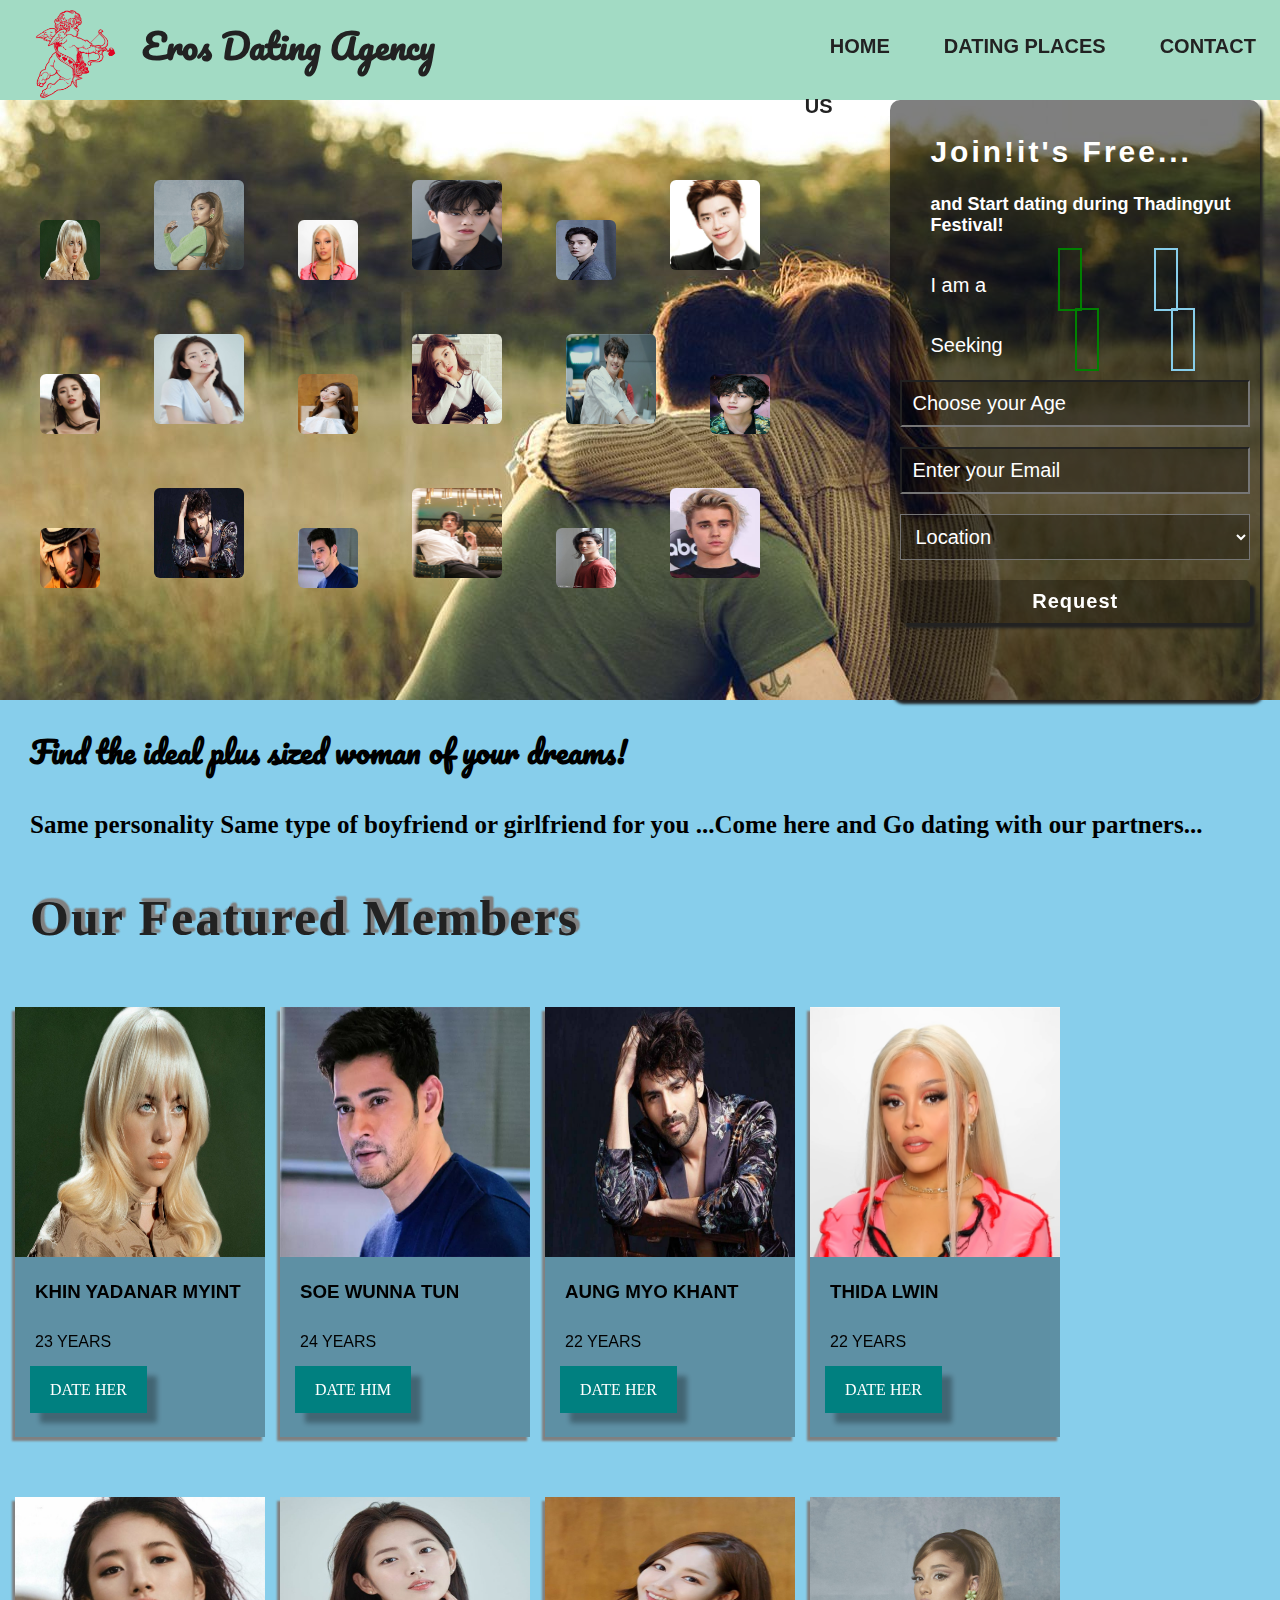
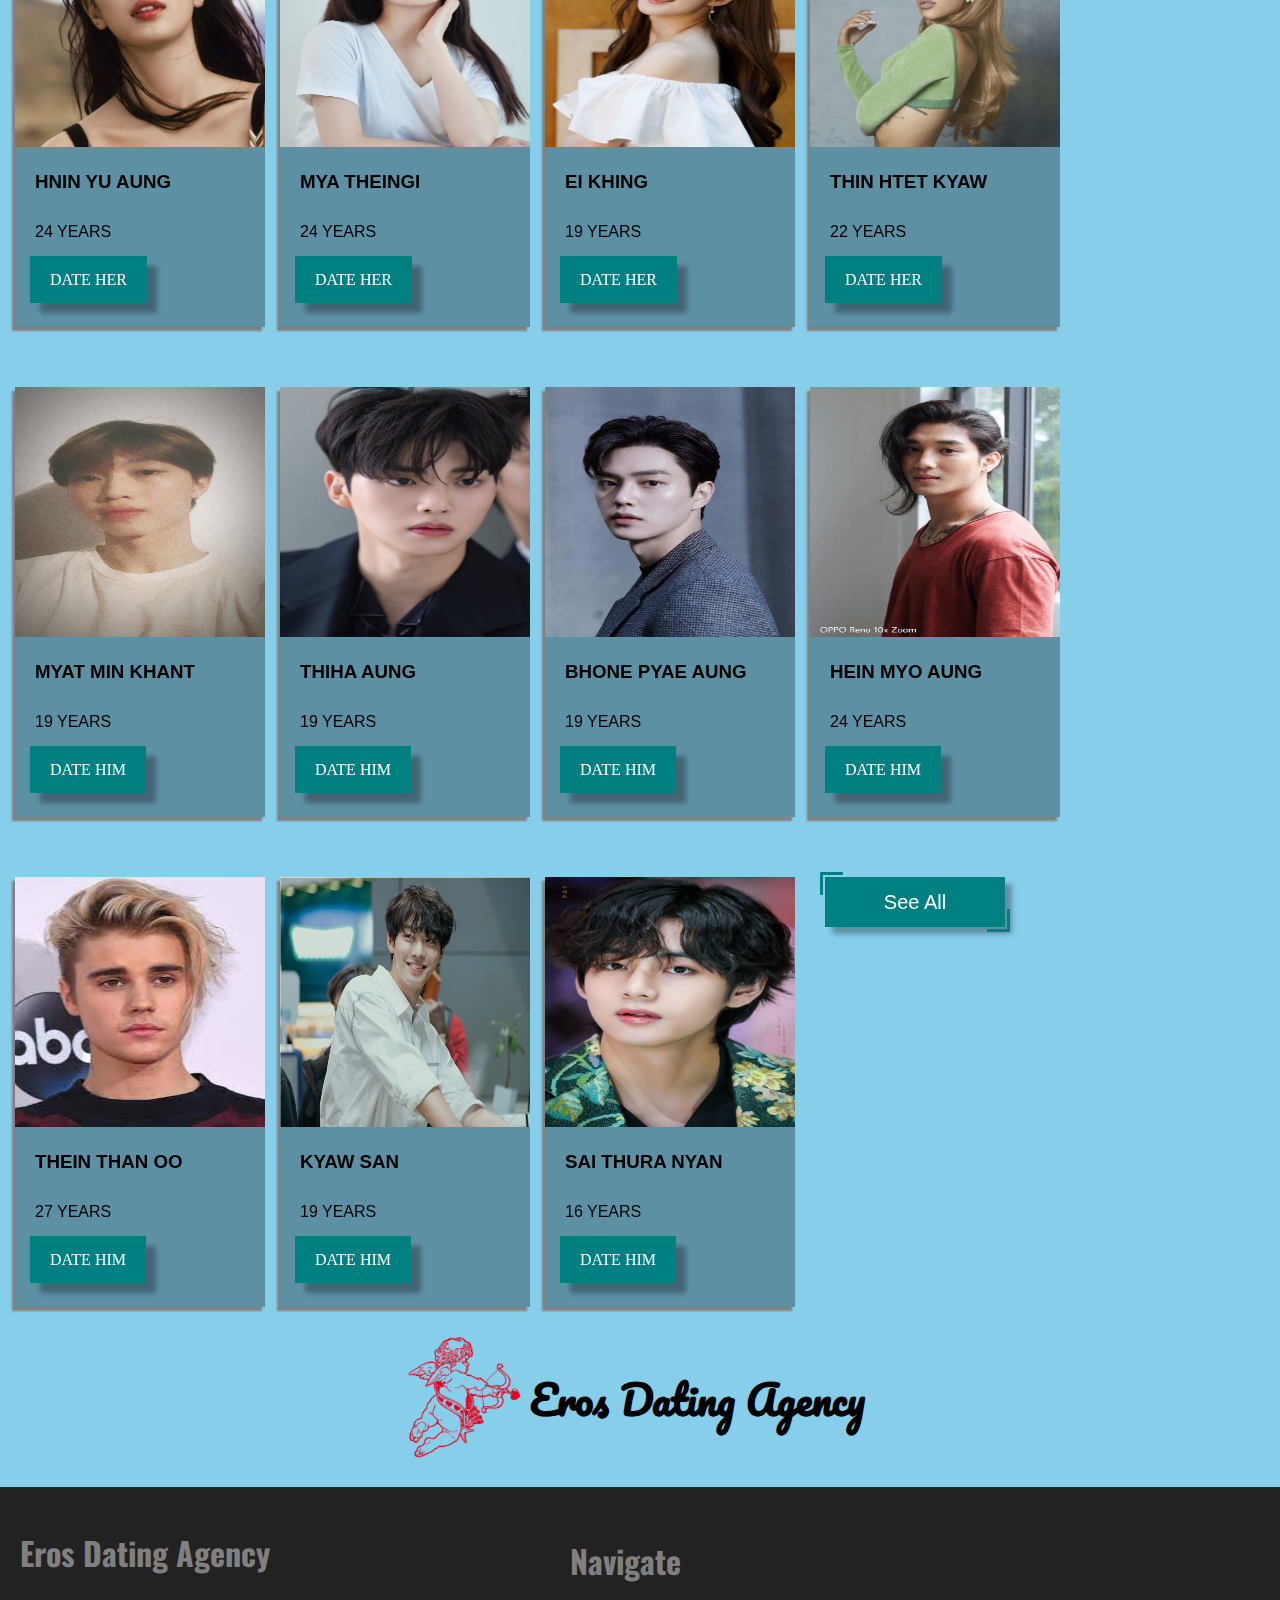
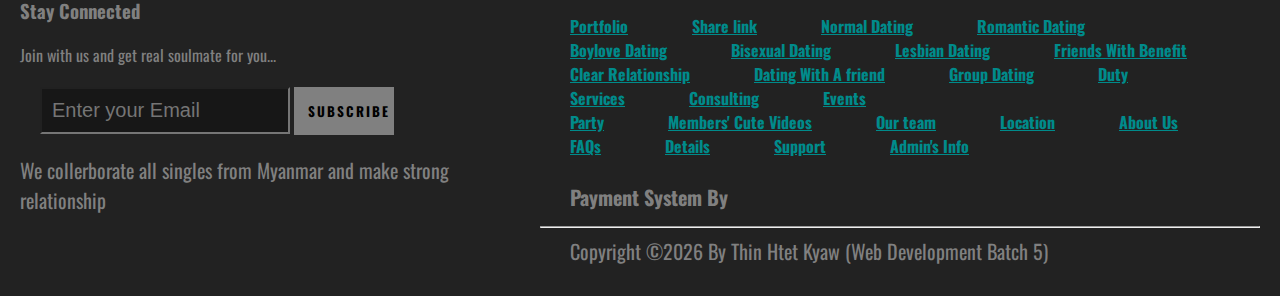
<file: index.html>
<!DOCTYPE html>
<html>
	<head>
		<title>Dating Agency</title>
		<link href="index.css" rel="stylesheet" type="text/css" />

		<link rel="preconnect" href="https://fonts.googleapis.com">
		<link rel="preconnect" href="https://fonts.gstatic.com" crossorigin>
		<link href="https://fonts.googleapis.com/css2?family=Pacifico&display=swap" rel="stylesheet">

		<link rel="preconnect" href="https://fonts.googleapis.com">
		<link rel="preconnect" href="https://fonts.gstatic.com" crossorigin>
		<link href="https://fonts.googleapis.com/css2?family=Oswald:wght@300&display=swap" rel="stylesheet">

		<link rel="stylesheet" href="https://cdnjs.cloudflare.com/ajax/libs/font-awesome/6.0.0-beta2/css/all.min.css" integrity="sha512-YWzhKL2whUzgiheMoBFwW8CKV4qpHQAEuvilg9FAn5VJUDwKZZxkJNuGM4XkWuk94WCrrwslk8yWNGmY1EduTA==" crossorigin="anonymous" referrerpolicy="no-referrer" />

	</head>

	<body>
		<nav>
			<img src="eros.png" width="95px" height="95px" alt="logo" style="margin:10px 15px 10px 30px;" />
			<h1 style="font-family: 'Pacifico', cursive;">Eros dating agency</h1>
			<ul>
				<li><a href="index.html"><span></span>Home</a></li>
				<li><a href="date.html"><span></span>Dating Places</a></li>
				<li><a href="contact.html"><span></span>Contact Us</a></li>
			</ul>
		</nav>
		

		<div class="container">
		<div class="photo">
			<img src="be.jpeg" width="100px" height="100px" style="border-radius:10px" />
			<img src="ag.jpeg" width="150px" height="150px" style="border-radius:10px"/>
			<img src="doja.jpeg" width="100px" height="100px" style="border-radius:10px"/>
			<img src="korean1.jpeg" width="150px" height="150px" style="border-radius:10px"/>
			<img src="korean2.jpeg" width="100px" height="100px" style="border-radius:10px"/>
			<img src="korean3.jpeg" width="150px" height="150px" style="border-radius:10px"/>
			<img src="korean4.jpeg" width="100px" height="100px" style="border-radius:10px"/>
			<img src="korean5.jpeg" width="150px" height="150px" style="border-radius:10px"/>
			<img src="korean6.jpeg" width="100px" height="100px" style="border-radius:10px"/>
			<img src="korean7.jpeg" width="150px" height="150px" style="border-radius:10px"/>
			<img src="korean8.jpeg" width="150px" height="150px" style="border-radius:10px"/>
			<img src="korean9.jpeg" width="100px" height="100px" style="border-radius:10px"/>
			<!-- <img src="mmk.webp" width="150px" height="180px" style="border-radius:10px"/> -->
			<img src="korean10.jpeg" width="100px" height="100px" style="border-radius:10px"/>
			<img src="korean11.jpeg" width="150px" height="150px" style="border-radius:10px"/>
			<img src="korean12.jpeg" width="100px" height="100px" style="border-radius:10px"/>
			<img src="paingtakon.jpeg" width="150px" height="150px" style="border-radius:10px"/>
			<img src="p.jpeg" width="100px" height="100px" style="border-radius:10px"/>
			<img src="jb.jpeg" width="150px" height="150px" style="border-radius:10px"/>
		</div>
		<div class="login">
			<h2>Join!it's Free...</h2>
			<h4>and Start dating during Thadingyut Festival!</h4>


			<form action="" method="" enctype="multipart/form-data" class="form">


			<div class="form-group">
			<label for="gender">I am a</label>
			<input type="radio" name="gender" id="female" value="1" /><label><i class="fas fa-female" style="font-size:35px;border:2px solid green;padding: 10px;"></i></label>
			<input type="radio" name="gender" id="male" value="2" checked /><label><i class="fas fa-male" style="font-size:35px;border:2px solid skyblue;padding: 10px;"></i></label>

			</div>


			<div class="form-group">
			<label>Seeking</label>
			<input type="radio" name="gender" id="female"value="1" checked /><label><i class="fas fa-female" style="font-size:35px;border:2px solid green;padding: 10px;"></i></label>
			<input type="radio" name="gender" id="male" value="2" /><label><i class="fas fa-male" style="font-size:35px;border:2px solid skyblue;padding: 10px;"></i></label>
			</div>

			<div class="form-group">
			<input type="number" name="age" class="form-control" id="age" placeholder="Choose your Age">
			</div>

			<div class="form-group">
				<input type="email" name="email" id="email" class="form-control" placeholder="Enter your Email" />
			</div>

			<div class="form-group">
			<select id="gender" class="form-control">
				<option value="0" selected disabled>Location</option>
				<option value="1">Kachin</option>
				<option value="2">Kayah</option>
				<option value="3">Kayin</option>
				<option value="4">Chin</option>
				<option value="5">Mon</option>
				<option value="6">Rakhine</option>
				<option value="7">Shan</option>
				<option value="8">Yangon</option>
				<option value="9">Mandalay</option>
				<option value="10">Bago</option>
				<option value="11">Tanintharyi</option>
				<option value="12">Magway</option>
				<option value="13">Sagaing</option>
				<option value="14">Ayeyarwaddy</option>
			</select>
			</div>


			<button type="submit" name="submit" id="submit" class="btn" onclick="getElementById()">Request</button>
		</form>

		</div>

	</div>

	<div class="text">
	<h2>Find the ideal plus sized woman of your dreams!</h2>
	<h4>Same personality Same type of boyfriend or girlfriend for you ...Come here and Go dating with our partners...</h4>
	</div>

	<h2 style="margin: 20px 0 30px 30px;color: #222;font-size: 50px;letter-spacing: 2px;font-weight: bold;text-shadow: 3px -3px 2px gray, 3px -3px 2px gray, 3px -3px 2px gray, 3px -3px 2px gray;">Our Featured Members</h2>


		<div class="mem"><img src="be.jpeg" width="250px" height="250px">
						<h3>Khin Yadanar Myint</h3>
						 <p>23 years</p>

						 <a href="date.html">Date Her</a>
		<div class="caption"><p>Type:Extrovert</p>
							 <p>Height:5'</p>
							 <p>Favourite Singer:Kpop</p>
							 <p>hobbies:Reading,listening Music,Watching cinema</p>
							 <p>Location:Yangon</p>
		</div>
		</div>

		<div class="mem"><img src="korean12.jpeg" width="250px" height="250px">
							<h3>Soe Wunna Tun</h3>
						 <p>24 years</p>

						  <a href="date.html">Date Him</a>

		<div class="caption"><p>Type:Extrovert</p>
							 <p>Height:6'</p>
							 <p>Favourite Singer:English</p>
							 <p>hobbies:Reading,listening Music,Watching cinema</p>
							 <p>Location:Yangon</p>
		</div>
		</div>

		<div class="mem"><img src="korean11.jpeg" width="250px" height="250px">
						<h3>Aung Myo Khant</h3>
						 <p>22 years</p>

						  <a href="date.html">Date her</a>
		<div class="caption"><p>Type:Extrovert</p>
							 <p>hobbies:Reading,listening Music,Watching cinema</p>
							 <p>Location:Yangon</p>
		</div>
			
		</div>

		<div class="mem"><img src="doja.jpeg" width="250px" height="250px">
						<h3>Thida Lwin</h3>
						 <p>22 years</p>

						  <a href="date.html">Date Her</a>
		<div class="caption"><p>Type:Extrovert</p>
							 <p>Height:5' 2"</p>
							 <p>Favourite Singer:International</p>
							 <p>hobbies:Reading,listening Music,Watching cinema</p>
							 <p>Location:Yangon</p>
		</div>
		</div>

		<div class="mem"><img src="korean4.jpeg" width="250px" height="250px">
						<h3>Hnin Yu Aung</h3>
						 <p>24 years</p>

						  <a href="date.html">Date Her</a>
		<div class="caption"><p>Type:Extrovert</p>
							 <p>Height:5' 3"</p>
							 <p>Favourite Singer:English</p>
							 <p>hobbies:Reading,listening Music,Watching cinema</p>
							 <p>Location:Mandalay</p>
		</div>
		</div>

		<div class="mem"><img src="korean5.jpeg" width="250px" height="250px">
						<h3>Mya Theingi</h3>
						 <p>24 years</p>

						  <a href="date.html">Date Her</a>
		<div class="caption"><p>Type:Introvert</p>
							 <p>Height:5' 5"</p>
							 <p>Favourite Singer:Kpop</p>
							 <p>hobbies:Reading,listening Music,Watching cinema</p>
							 <p>Location:Yangon</p>
		</div>
		</div>


		<div class="mem"><img src="korean6.jpeg" width="250px" height="250px">
						<h3>Ei Khing</h3>
						 <p>19 years</p>

						  <a href="date.html">Date Her</a>
		<div class="caption"><p>Type:Extrovert</p>
							 <p>Height:5'</p>
							 <p>Favourite Singer:Kpop</p>
							 <p>hobbies:Reading,listening Music,Watching cinema</p>
							 <p>Location:Mandalay</p>
		</div>
			
		</div>

		<div class="mem"><img src="ag.jpeg" width="250px" height="250px">
						<h3>Thin Htet Kyaw</h3>
						 <p>22 years</p>

						  <a href="date.html">Date Her</a>
		<div class="caption"><p>Type:Extrovert</p>
							 <p>Height:5'</p>
							 <p>Favourite Singer:English</p>
							 <p>hobbies:Reading,listening Music,Watching cinema</p>
							 <p>Location:Mandalay</p>
		</div>
		</div>

		<div class="mem"><img src="mmk.webp" width="250px" height="250px">
						<h3>Myat Min Khant</h3>
						 <p>19 years</p>

						  <a href="date.html">Date Him</a>
		<div class="caption"><p>Type:Extrovert</p>
							 <p>Height:5' 11"</p>
							 <p>Favourite Singer:Kpop</p>
							 <p>hobbies:Reading,listening Music,Watching cinema</p>
							 <p>Location:Yangon</p>
		</div>
		</div>

		<div class="mem"><img src="korean1.jpeg" width="250px" height="250px">
						<h3>Thiha Aung</h3>
						 <p>19 years</p>
						  <a href="date.html">Date Him</a>
		<div class="caption"><p>Type:Extrovert</p>
							 <p>Height:5' 6"</p>
							 <p>Favourite Singer:English</p>
							 <p>hobbies:Reading,listening Music,Watching cinema</p>
							 <p>Location:Mandalay</p>
		</div>
		</div>

		<div class="mem"><img src="korean2.jpeg" width="250px" height="250px">
						<h3>Bhone Pyae Aung</h3>
						 <p>19 years</p>

						  <a href="date.html">Date Him</a>
		<div class="caption"><p>Type:Extrovert</p>
							 <p>Height:5' 8"</p>
							 <p>Favourite Singer:English</p>
							 <p>hobbies:Reading,listening Music,Watching cinema</p>
							 <p>Location:Yangon</p>
		</div>
		</div>

		<div class="mem"><img src="p.jpeg" width="250px" height="250px">
						<h3>Hein Myo Aung</h3>
						 <p>24 years</p>

						  <a href="date.html">Date Him</a>
		<div class="caption"><p>Type:Extrovert</p>
							 <p>Height:5' 8"</p>
							 <p>Favourite Singer:Kpop</p>
							 <p>hobbies:Reading,listening Music,Watching cinema</p>
							 <p>Location:Mandalay</p>
		</div>
		</div>

		<div class="mem"><img src="jb.jpeg" width="250px" height="250px">
						<h3>Thein Than Oo</h3>
						 <p>27 years</p>

						  <a href="date.html">Date Him</a>
		<div class="caption"><p>Type:Extrovert</p>
							 <p>Height:5' 5"</p>
							 <p>Favourite Singer:English</p>	
							 <p>hobbies:Reading,listening Music,Watching cinema</p>
							 <p>Location:Mandalay</p>
		</div>
		</div>

		<div class="mem"><img src="korean8.jpeg" width="250px" height="250px">
						<h3>Kyaw San</h3>
						 <p>19 years</p>

						  <a href="date.html">Date Him</a>
		<div class="caption"><p>Type:Extrovert</p>
							 <p>Height:5' 8"</p>
							 <p>Favourite Singer:English</p>
							 <p>hobbies:Reading,listening Music,Watching cinema</p>
							 <p>Location:Yangon</p>
		</div>
		</div>

		<div class="mem"><img src="korean9.jpeg" width="250px" height="250px">
						<h3>Sai Thura Nyan</h3>
						 <p>16 years</p>

						  <a href="date.html">Date Him</a>
		<div class="caption"><p>Type:Extrovert</p>
							 <p>Height:5' 8"</p>
							 <p>Favourite Singer:English</p>
							 <p>hobbies:Reading,listening Music,Watching cinema</p>
							 <p>Location:Mandalay</p>
		</div>
		</div>

		<button class="seeallbtn">See All</button>


		<div style="margin:0 400px 50px 400px;display: flex;width: 500px;height: 100px;">
		<img src="eros.png" width="130px" height="130px" alt="logo" />
			<h1 style="font-family: 'Pacifico', cursive;font-size: 40px;">Eros Dating Agency</h1>
		</div>



	<div class="footer">
		<div class="contact">
			<h1>Eros Dating Agency</h1>
			<h3>Stay Connected</h3>
			<p>Join with us and get real soulmate for you...</p>

			<div class="form-group">
				<input type="email" name="email" id="email" class="subscribe" placeholder="Enter your Email" autocomplete="off" style="width:250px" />
				<button style="width:100px;padding:14px;background-color: gray;border:none;font-family: 'Oswald', sans-serif;letter-spacing: 2px;font-weight: bold;">SUBSCRIBE</button>

			</div>

			<span style="font-size: 20px;">We collerborate all singles from Myanmar and make strong relationship </span><br/><br/>

			

			<i class="fab fa-facebook-f" style="font-size: 25px;padding: 10px;"></i>
			<i class="fab fa-twitter"  style="font-size: 25px;padding: 10px;"></i>
			<i class="fab fa-youtube"  style="font-size: 25px;padding: 10px;"></i>
			<i class="fab fa-instagram" style="font-size: 25px;padding: 10px;"></i>


			
		</div>
		<div class="pay">
			<h1 style="margin: 30px;">Navigate</h1>
			<a href="#">Portfolio</a>
			<a href="#">Share link</a>
			<a href="#">Normal Dating</a>
			<a href="#">Romantic Dating</a><br/>
			<a href="#">Boylove Dating</a>
			<a href="#">Bisexual Dating</a>
			<a href="#">Lesbian Dating</a>
			<a href="#">Friends With Benefit</a><br/>
			<a href="#">Clear Relationship</a>
			<a href="#">Dating With A friend</a>
			<a href="#">Group Dating</a>
			<a href="#">Duty</a>
			<a href="#">Services</a>
			<a href="#">Consulting</a>
			<a href="#">Events</a><br/>
			<a href="#">Party</a>
			<a href="#">Members' Cute Videos</a>
			<a href="#">Our team</a>
			<a href="#">Location</a>
			<a href="#">About Us</a><br/>
			<a href="#">FAQs</a>
			<a href="#">Details</a>
			<a href="#">Support</a>
			<a href="#">Admin's Info</a><br/>

			<b style="font-size: 20px;margin-left: 30px;">Payment System By</b>

			<i class="fab fa-cc-paypal" style="font-size: 40px;padding: 10px;"></i>
			<i class="fab fa-cc-visa" style="font-size: 40px;padding: 10px;"></i>
			<i class="fab fa-google-wallet" style="font-size: 40px;padding: 10px;"></i>

			
			<hr/>

			<small style="font-size: 20px;margin:30px">Copyright &#x000A9;<span id = "span"></span> By Thin Htet Kyaw (Web Development Batch 5)</small>

		</div>
	</div>


	<script type="text/javascript">
		let date = new Date();

		document.getElementById('span').textContent = date.getFullYear();
	</script>

	</body>
</html>
</file>
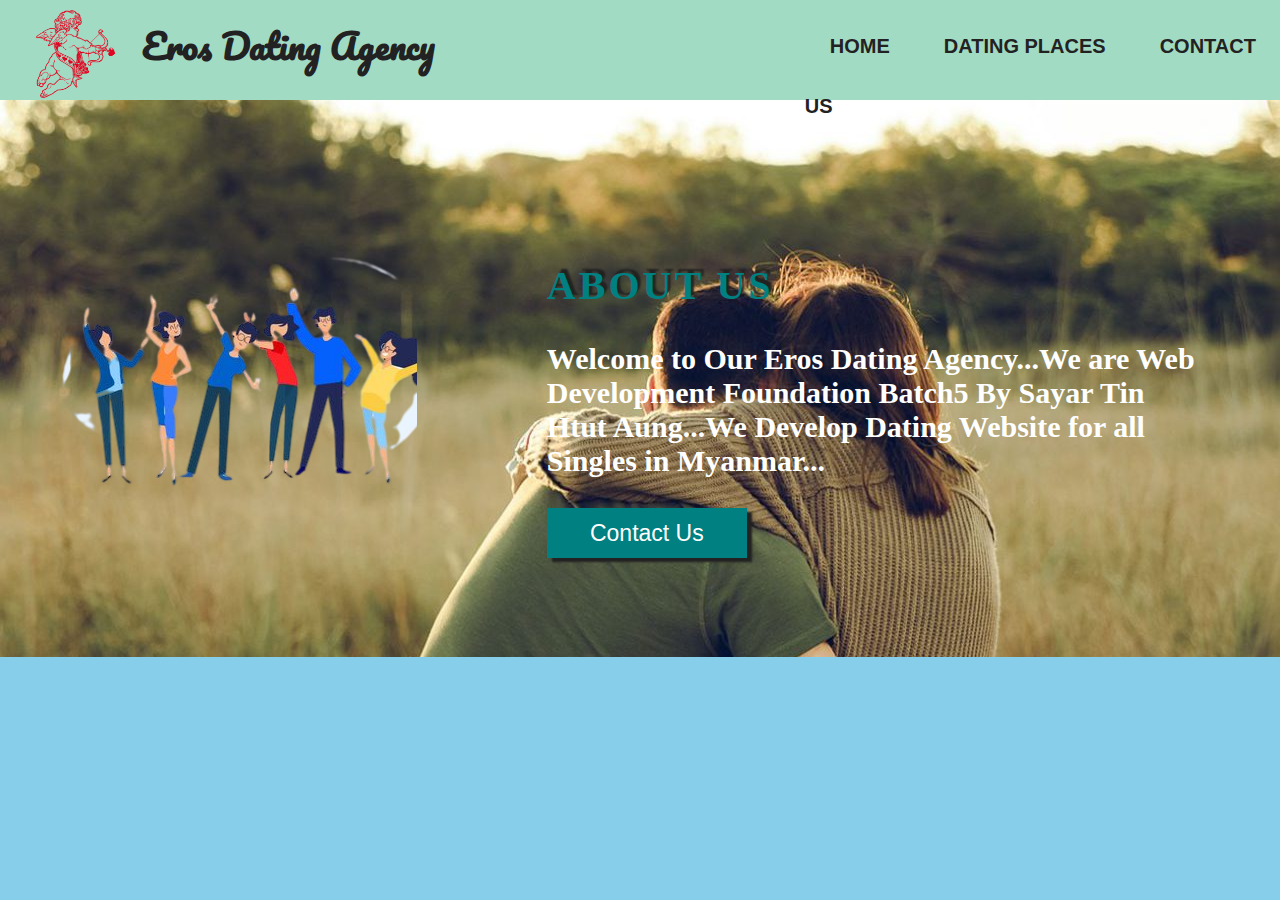
<file: contact.html>
<!DOCTYPE html>
<html>
	<head>
		<title>Contact Us</title>
		<link href="index.css" rel="stylesheet" type="text/css" />

		<link rel="preconnect" href="https://fonts.googleapis.com">
		<link rel="preconnect" href="https://fonts.gstatic.com" crossorigin>
		<link href="https://fonts.googleapis.com/css2?family=Pacifico&display=swap" rel="stylesheet">

		<link rel="preconnect" href="https://fonts.googleapis.com">
		<link rel="preconnect" href="https://fonts.gstatic.com" crossorigin>
		<link href="https://fonts.googleapis.com/css2?family=Oswald:wght@300&display=swap" rel="stylesheet">

		<link rel="stylesheet" href="https://cdnjs.cloudflare.com/ajax/libs/font-awesome/6.0.0-beta2/css/all.min.css" integrity="sha512-YWzhKL2whUzgiheMoBFwW8CKV4qpHQAEuvilg9FAn5VJUDwKZZxkJNuGM4XkWuk94WCrrwslk8yWNGmY1EduTA==" crossorigin="anonymous" referrerpolicy="no-referrer" />


		

	</head>
		<style type="text/css">
			body{
	margin: 0;
	padding: 0;
	background: skyblue;

}
nav{
	width: 100%;
	height: 100px;
	display: flex;
	background:#a2dbc4;
	position: sticky;
	color: #222;
	top: 0;
}
nav h1{
	font-family: 'Pacifico', cursive;
	font-size: 35px;
	width: 400px;
	line-height: 50px;
	margin: 20px 250px 0 5px;
	text-transform: capitalize;
	/*text-transform: uppercase;*/
}
nav ul li{
	display: inline;
	/*margin: 40px 40px 40px 0;*/
	line-height:3;
	font-size: 20px;

}
nav ul li a{
	font-weight: bold;
	color: #222;
	padding: 20px 25px;
	font-family: 'Rajdhani', sans-serif;
	text-transform: uppercase;
	text-decoration: none;


	position: relative;
	margin: 0;
	overflow: hidden;
	}
	nav ul li a::before{
		content: '';
		width: 100%;
		height: 100%;

		position: absolute;
		top: 0;
		left: 0;

		z-index: -1;
		background-color: transparent;
		transform: translateY(100%);

		transition: all 0.5s;
	}

	nav ul li a:hover::before{
		background-color: teal;
		transform: translateY(0);
		
	}
	nav ul li a:hover{
		color: #fff;
	}
	.about{
		width: 100%;
		height: 557px;
		background: url('bg1.jpeg');

		display: flex;
		align-items: center;
		justify-content: center;
		
	}
	.about .img{
		width: 35%;
		height: 300px;
		background: url(about.png);

		margin: 30px;
	}
	.about .page{
		width: 60%;
		margin: 30px 70px 0 100px;
	}
	</style>
	<body>
		<nav>
			<img src="eros.png" width="95px" height="95px" alt="logo" style="margin:10px 15px 10px 30px;" />
			<h1 style="font-family: 'Pacifico', cursive;">Eros dating agency</h1>
			<ul>
				<li><a href="index.html"><span></span>Home</a></li>
				<li><a href="#"><span></span>Dating Places</a></li>
				<li><a href="contact.html"><span></span>Contact Us</a></li>
			</ul>
		</nav>

		<div class="about">
			<div class="img"></div>
			<div class="page">
				<h2 style="font-size: 40px;text-transform: uppercase;letter-spacing: 3px;color:teal;text-shadow: 3px -4px 2px #222;">About us</h2>
				<p style="font-size:30px;font-weight: bold;color: #fff;">Welcome to Our Eros Dating Agency...We are Web Development Foundation Batch5 By Sayar Tin Htut Aung...We Develop Dating Website for all Singles in Myanmar...</p>
				<button style="width:200px;height: 50px;background-color: teal;border:none;font-size: 23px;color: #fff;box-shadow: 5px 4px 2px #222;">Contact Us</button>
			</div>


		</div>
		
	</body>
</html>
</file>
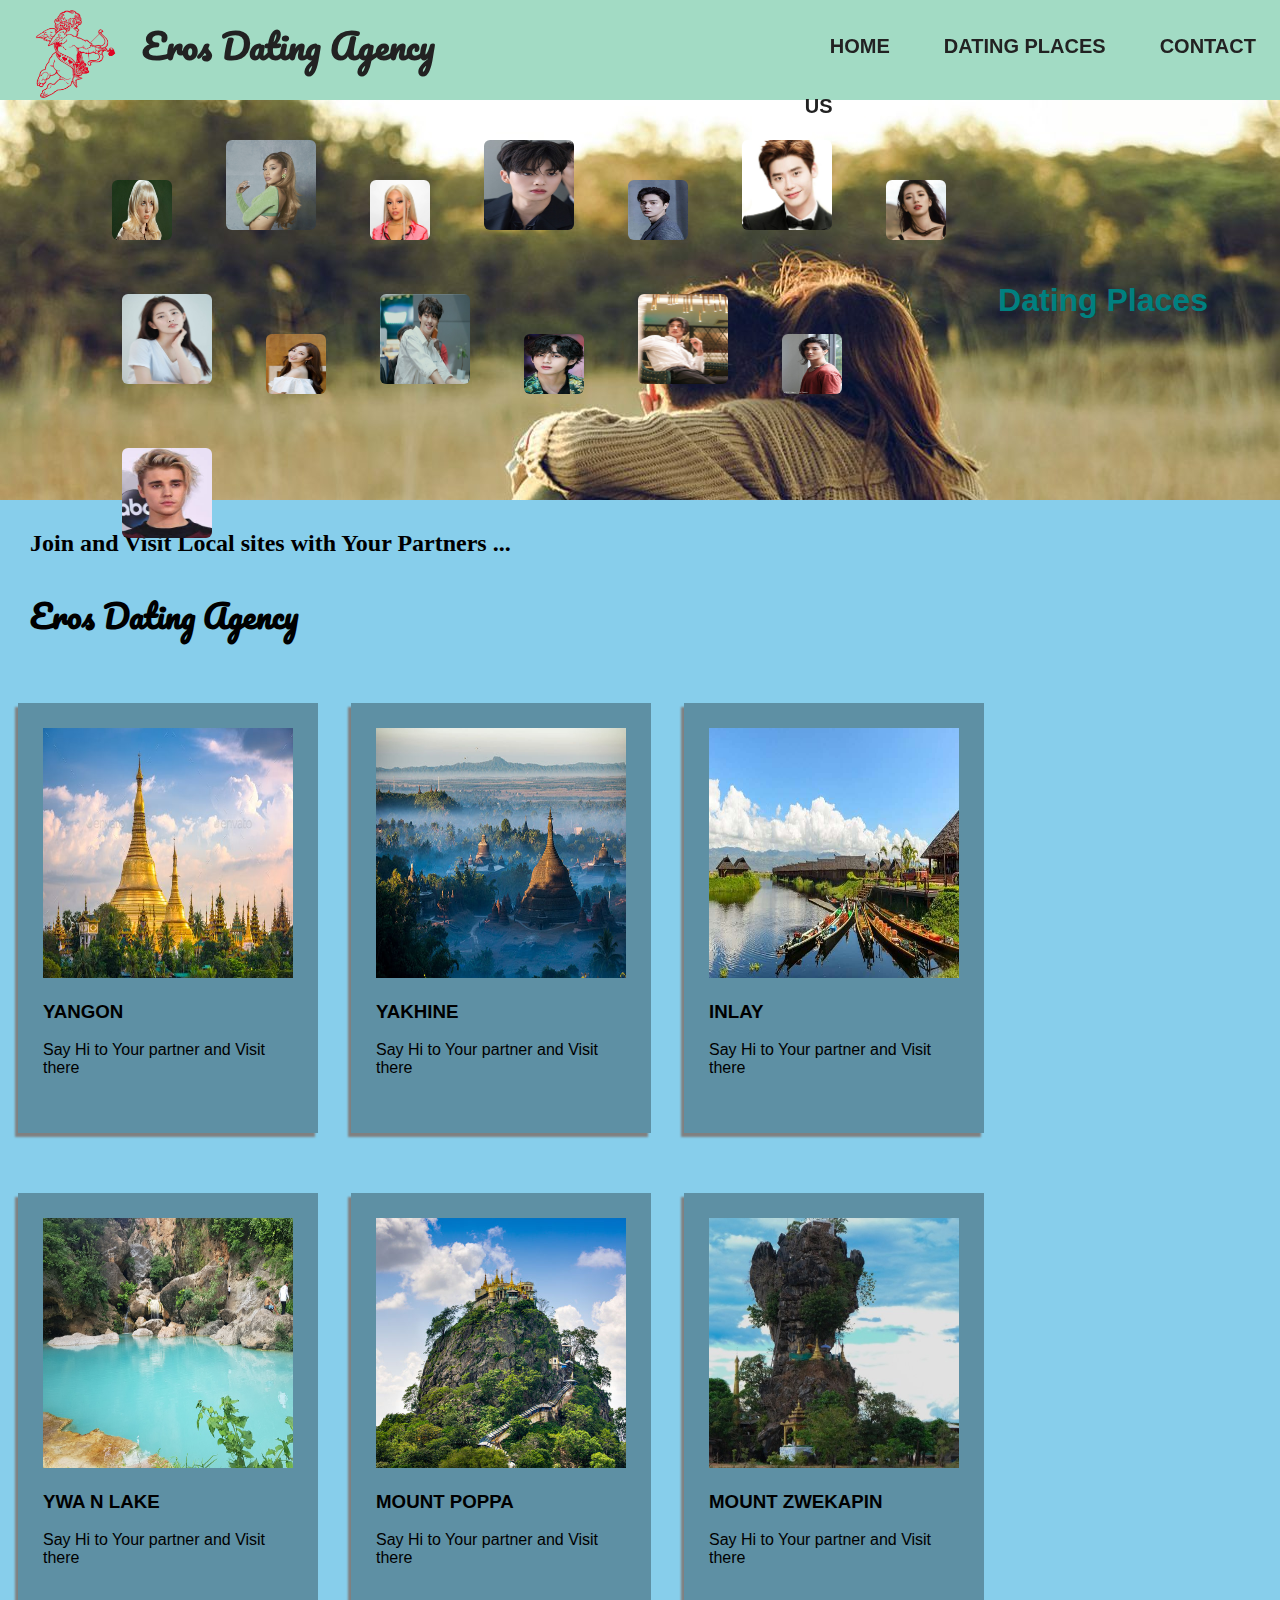
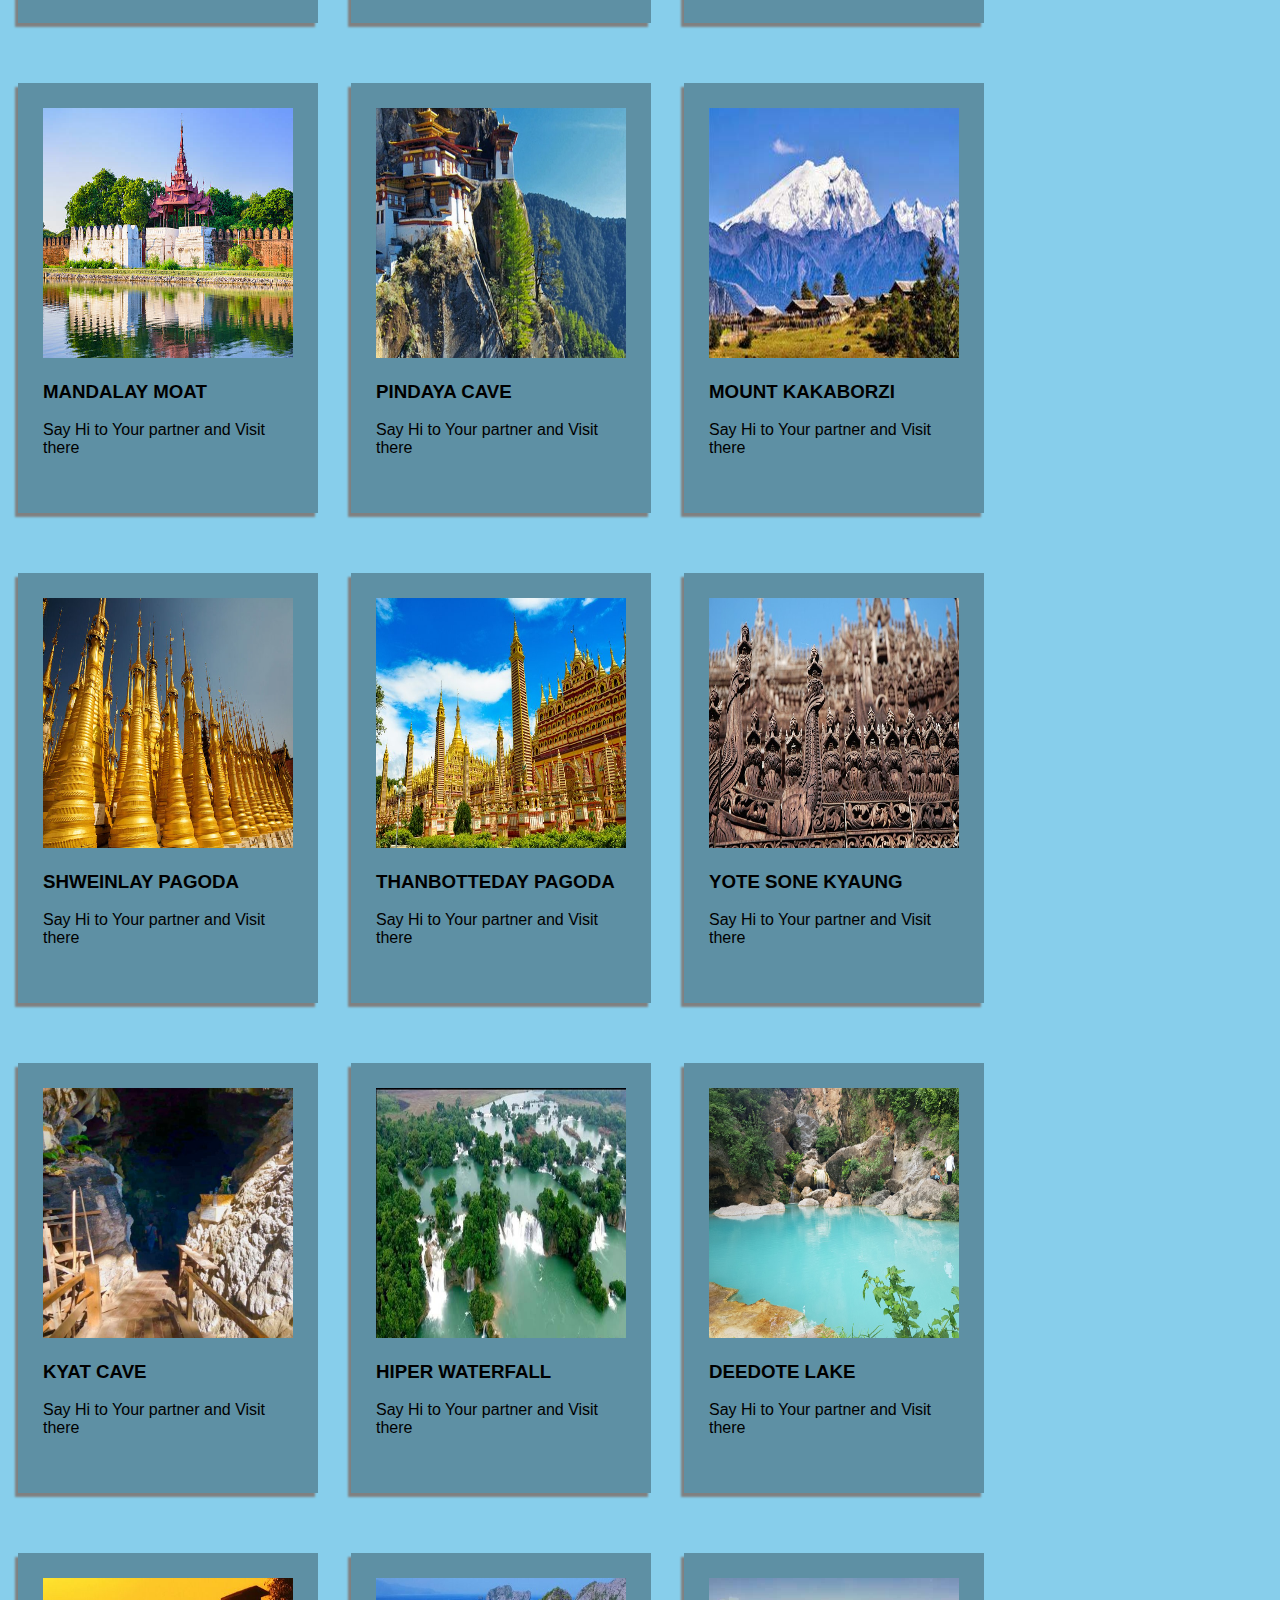
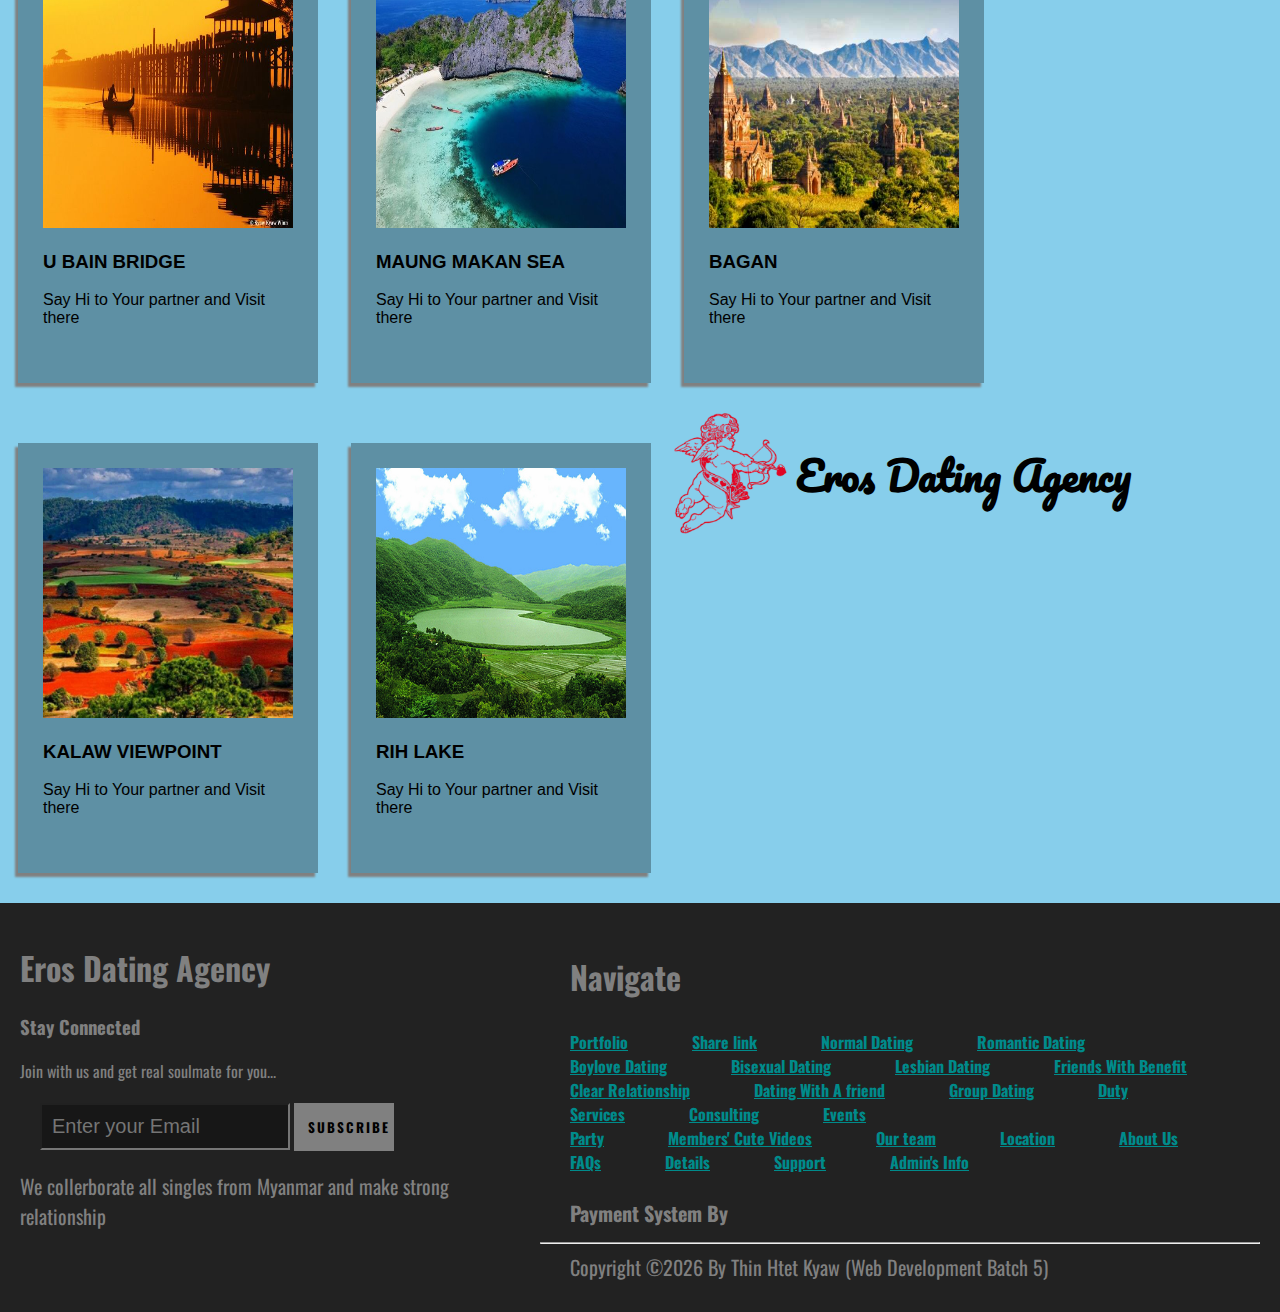
<file: date.html>
<!DOCTYPE html>
<!DOCTYPE html>
<html>
<head>
	<title>Dating Places</title>
	<link href="index.css" rel="stylesheet" type="text/css" />

		<link rel="preconnect" href="https://fonts.googleapis.com">
		<link rel="preconnect" href="https://fonts.gstatic.com" crossorigin>
		<link href="https://fonts.googleapis.com/css2?family=Pacifico&display=swap" rel="stylesheet">

		<link rel="preconnect" href="https://fonts.googleapis.com">
		<link rel="preconnect" href="https://fonts.gstatic.com" crossorigin>
		<link href="https://fonts.googleapis.com/css2?family=Oswald:wght@300&display=swap" rel="stylesheet">

		<link rel="stylesheet" href="https://cdnjs.cloudflare.com/ajax/libs/font-awesome/6.0.0-beta2/css/all.min.css" integrity="sha512-YWzhKL2whUzgiheMoBFwW8CKV4qpHQAEuvilg9FAn5VJUDwKZZxkJNuGM4XkWuk94WCrrwslk8yWNGmY1EduTA==" crossorigin="anonymous" referrerpolicy="no-referrer" />

	<style type="text/css">
		body{
	margin: 0;
	padding: 0;
	background: skyblue;

}
nav{
	width: 100%;
	height: 100px;
	display: flex;
	background:#a2dbc4;
	position: sticky;
	color: #222;
	top: 0;
}
nav h1{
	font-family: 'Pacifico', cursive;
	font-size: 35px;
	width: 400px;
	line-height: 50px;
	margin: 20px 250px 0 5px;
	text-transform: capitalize;
	/*text-transform: uppercase;*/
}
nav ul li{
	display: inline;
	/*margin: 40px 40px 40px 0;*/
	line-height:3;
	font-size: 20px;

}
nav ul li a{
	font-weight: bold;
	color: #222;
	padding: 20px 25px;
	font-family: 'Rajdhani', sans-serif;
	text-transform: uppercase;
	text-decoration: none;


	position: relative;
	margin: 0;
	overflow: hidden;
	}
	nav ul li a::before{
		content: '';
		width: 100%;
		height: 100%;

		position: absolute;
		top: 0;
		left: 0;

		z-index: -1;
		background-color: transparent;
		transform: translateY(100%);

		transition: all 0.5s;
	}

	nav ul li a:hover::before{
		background-color: teal;
		transform: translateY(0);
		
	}
	nav ul li a:hover{
		color: #fff;
	}


.container{
	width: 100%;
	height: 400px;
	background: url(bg1.jpeg);
	z-index: -1;
	/*opacity: 0.5;*/
	display: flex;
	justify-content: center;
	align-items: center;
}
.photo{
	width: 70%;
	height: 400px;
	/*margin: 0 10px 30px 20px;*/

}
.photo img{
	transform: scale(0.6);
	transition: all 0.8s;
}
.container:hover{
	font-size: 20px;
	text-transform: uppercase;
}
.container:hover img{
	transform: scale(1);

}

.date{
	float: left;
	width: 300px;
	height: 430px;
	padding: 25px;
	margin:30px 15px 30px 18px;
	background-color: rgba(0, 0, 0, 0.3);
	box-shadow: -3px 4px 2px gray;
}
.date h3{
	font-family: 'Anton', sans-serif;
	text-transform: uppercase;
}
.date p{
	font-family: 'Anton', sans-serif;
}




.footer{
	left: 0;
	bottom: 0;
	width: 100%;
	margin-top: 30px;
	font-family: 'Oswald', sans-serif;
	background-color: #222;
	/*clear: both;*/
	display: flex;
	color: gray;
}
.footer .contact{
	margin: 20px;
	width: 40%;
	
}
.contact .form-group{
	margin: 20px;
}
.footer .contact i{
	transition: all 0.3s;
}
.contact .subscribe{
	width: 200px;
	margin: 0;
	background-color: rgba(0, 0, 0, 0.3);
	font-size: 20px;
	padding: 10px;
	color: gray;
}
.footer .contact i:hover{
	color: teal;
	transform: scale(1.2);
}
.footer .pay{
	margin: 20px;
	width: 60%;

}
.footer .pay a{
	/*text-decoration: underline;*/
	font-weight: bolder;
	color: darkcyan;
	margin: 30px;
}

	




</style>

</head>

<body>

	<nav>
			<img src="eros.png" width="95px" height="95px" alt="logo" style="margin:10px 15px 10px 30px;" />
			<h1 style="font-family: 'Pacifico', cursive;">Eros dating agency</h1>
			<ul>
				<li><a href="index.html"><span></span>Home</a></li>
				<li><a href="date.html"><span></span>Dating Places</a></li>
				<li><a href="contact.html"><span></span>Contact Us</a></li>
			</ul>
		</nav>
		

		<div class="container">
		<div class="photo">
			<img src="be.jpeg" width="100px" height="100px" style="border-radius:10px" />
			<img src="ag.jpeg" width="150px" height="150px" style="border-radius:10px"/>
			<img src="doja.jpeg" width="100px" height="100px" style="border-radius:10px"/>
			<img src="korean1.jpeg" width="150px" height="150px" style="border-radius:10px"/>
			<img src="korean2.jpeg" width="100px" height="100px" style="border-radius:10px"/>
			<img src="korean3.jpeg" width="150px" height="150px" style="border-radius:10px"/>
			<img src="korean4.jpeg" width="100px" height="100px" style="border-radius:10px"/>
			<img src="korean5.jpeg" width="150px" height="150px" style="border-radius:10px"/>
			<img src="korean6.jpeg" width="100px" height="100px" style="border-radius:10px"/>
			<img src="korean8.jpeg" width="150px" height="150px" style="border-radius:10px"/>
			<img src="korean9.jpeg" width="100px" height="100px" style="border-radius:10px"/>
			<!-- <img src="mmk.webp" width="150px" height="180px" style="border-radius:10px"/> -->
			<img src="paingtakon.jpeg" width="150px" height="150px" style="border-radius:10px"/>
			<img src="p.jpeg" width="100px" height="100px" style="border-radius:10px"/>
			<img src="jb.jpeg" width="150px" height="150px" style="border-radius:10px"/>
		</div>

		<h1 style="text-align: center;color: teal;font-family: sans-serif;">Dating Places</h1>

	</div>

	<h2 style="margin: 30px;">Join and Visit Local sites with Your Partners ...</h2>
	<h1 style="font-family: 'Pacifico', cursive;margin: 30px;">Eros Dating Agency</h1>

	<div class="date"><img src="yangon.jpeg" width="250px" height="250px">
						<h3>Yangon</h3>
						 <p>Say Hi to Your partner and Visit there</p>

	</div>

	<div class="date"><img src="yakhine.jpeg" width="250px" height="250px">
						<h3>Yakhine</h3>
						 <p>Say Hi to Your partner and Visit there</p>

	</div>

	<div class="date"><img src="inlay.jpeg" width="250px" height="250px">
						<h3>Inlay</h3>
						 <p>Say Hi to Your partner and Visit there</p>

	</div>


	<div class="date"><img src="tour11.jpeg" width="250px" height="250px">
						<h3>Ywa n Lake</h3>
						 <p>Say Hi to Your partner and Visit there</p>

	</div>



	<div class="date"><img src="tour1.jpeg" width="250px" height="250px">
						<h3>Mount Poppa</h3>
						 <p>Say Hi to Your partner and Visit there</p>

	</div>

	<div class="date"><img src="tour2.jpeg" width="250px" height="250px">
						<h3>Mount Zwekapin</h3>
						 <p>Say Hi to Your partner and Visit there</p>

	</div>

	<div class="date"><img src="tour3.jpeg" width="250px" height="250px">
						<h3>Mandalay Moat</h3>
						 <p>Say Hi to Your partner and Visit there</p>

	</div>

	<div class="date"><img src="tour4.jpeg" width="250px" height="250px">
						<h3>Pindaya Cave</h3>
						 <p>Say Hi to Your partner and Visit there</p>

	</div>

	<div class="date"><img src="tour5.jpeg" width="250px" height="250px">
						<h3>Mount Kakaborzi</h3>
						 <p>Say Hi to Your partner and Visit there</p>

	</div>

	<div class="date"><img src="tour6.jpeg" width="250px" height="250px">
						<h3>Shweinlay Pagoda</h3>
						 <p>Say Hi to Your partner and Visit there</p>

	</div>

	<div class="date"><img src="tour7.jpeg" width="250px" height="250px">
						<h3>Thanbotteday Pagoda</h3>
						 <p>Say Hi to Your partner and Visit there</p>

	</div>

	<div class="date"><img src="tour8.jpeg" width="250px" height="250px">
						<h3>Yote Sone Kyaung</h3>
						 <p>Say Hi to Your partner and Visit there</p>

	</div>

	<div class="date"><img src="tour9.jpeg" width="250px" height="250px">
						<h3>Kyat Cave</h3>
						 <p>Say Hi to Your partner and Visit there</p>

	</div>

	<div class="date"><img src="tour10.jpeg" width="250px" height="250px">
						<h3>Hiper Waterfall</h3>
						 <p>Say Hi to Your partner and Visit there</p>

	</div>

	<div class="date"><img src="tour11.jpeg" width="250px" height="250px">
						<h3>Deedote Lake</h3>
						 <p>Say Hi to Your partner and Visit there</p>
	</div>

	<div class="date"><img src="mandalay.jpeg" width="250px" height="250px">
						<h3>U Bain Bridge</h3>
						 <p>Say Hi to Your partner and Visit there</p>
	</div>

	<div class="date"><img src="maungmakan1.jpeg" width="250px" height="250px">
						<h3>Maung Makan Sea</h3>
						 <p>Say Hi to Your partner and Visit there</p>
	</div>

	<div class="date"><img src="bagan1.jpeg" width="250px" height="250px">
						<h3>Bagan</h3>
						 <p>Say Hi to Your partner and Visit there</p>
	</div>

	<div class="date"><img src="shan1.jpeg" width="250px" height="250px">
						<h3>Kalaw Viewpoint</h3>
						 <p>Say Hi to Your partner and Visit there</p>
	</div>
	
	<div class="date"><img src="chin1.jpeg" width="250px" height="250px">
						<h3>Rih Lake</h3>
						 <p>Say Hi to Your partner and Visit there</p>
	</div>



	<div style="margin:0 400px 50px 400px;display: flex;width: 500px;height: 100px;">
		<img src="eros.png" width="130px" height="130px" alt="logo" />
			<h1 style="font-family: 'Pacifico', cursive;font-size: 40px;">Eros Dating Agency</h1>
	</div>



		<div class="footer">
		<div class="contact">
			<h1>Eros Dating Agency</h1>
			<h3>Stay Connected</h3>
			<p>Join with us and get real soulmate for you...</p>

			<div class="form-group">
				<input type="email" name="email" id="email" class="subscribe" placeholder="Enter your Email" autocomplete="off" style="width:250px" />
				<button style="width:100px;padding:14px;background-color: gray;border:none;font-family: 'Oswald', sans-serif;letter-spacing: 2px;font-weight: bold;">SUBSCRIBE</button>

			</div>

			<span style="font-size: 20px;">We collerborate all singles from Myanmar and make strong relationship </span><br/><br/>

			

			<i class="fab fa-facebook-f" style="font-size: 25px;padding: 10px;"></i>
			<i class="fab fa-twitter"  style="font-size: 25px;padding: 10px;"></i>
			<i class="fab fa-youtube"  style="font-size: 25px;padding: 10px;"></i>
			<i class="fab fa-instagram" style="font-size: 25px;padding: 10px;"></i>


			
		</div>
		<div class="pay">
			<h1 style="margin: 30px;">Navigate</h1>
			<a href="#">Portfolio</a>
			<a href="#">Share link</a>
			<a href="#">Normal Dating</a>
			<a href="#">Romantic Dating</a><br/>
			<a href="#">Boylove Dating</a>
			<a href="#">Bisexual Dating</a>
			<a href="#">Lesbian Dating</a>
			<a href="#">Friends With Benefit</a><br/>
			<a href="#">Clear Relationship</a>
			<a href="#">Dating With A friend</a>
			<a href="#">Group Dating</a>
			<a href="#">Duty</a>
			<a href="#">Services</a>
			<a href="#">Consulting</a>
			<a href="#">Events</a><br/>
			<a href="#">Party</a>
			<a href="#">Members' Cute Videos</a>
			<a href="#">Our team</a>
			<a href="#">Location</a>
			<a href="#">About Us</a><br/>
			<a href="#">FAQs</a>
			<a href="#">Details</a>
			<a href="#">Support</a>
			<a href="#">Admin's Info</a><br/>

			<b style="font-size: 20px;margin-left: 30px;">Payment System By</b>

			<i class="fab fa-cc-paypal" style="font-size: 40px;padding: 10px;"></i>
			<i class="fab fa-cc-visa" style="font-size: 40px;padding: 10px;"></i>
			<i class="fab fa-google-wallet" style="font-size: 40px;padding: 10px;"></i>

			
			<hr/>

			<small style="font-size: 20px;margin:30px">Copyright &#x000A9;<span id = "span"></span> By Thin Htet Kyaw (Web Development Batch 5)</small>

		</div>
	</div>
	
	<script type="text/javascript">
		let date = new Date();

		document.getElementById('span').textContent = date.getFullYear();
	</script>
</body>
</html>
</file>
<file: index.css>
body{
	margin: 0;
	padding: 0;
	background: skyblue;

}
nav{
	width: 100%;
	height: 100px;
	display: flex;
	background:#a2dbc4;
	position: sticky;
	color: #222;
	top: 0;
}
nav h1{
	font-family: 'Pacifico', cursive;
	font-size: 35px;
	width: 400px;
	line-height: 50px;
	margin: 20px 250px 0 5px;
	text-transform: capitalize;
	/*text-transform: uppercase;*/
}
nav ul li{
	display: inline;
	/*margin: 40px 40px 40px 0;*/
	line-height:3;
	font-size: 20px;

}
nav ul li a{
	font-weight: bold;
	color: #222;
	padding: 20px 25px;
	font-family: 'Rajdhani', sans-serif;
	text-transform: uppercase;
	text-decoration: none;


	position: relative;
	margin: 0;
	overflow: hidden;
	}
	nav ul li a::before{
		content: '';
		width: 100%;
		height: 100%;

		position: absolute;
		top: 0;
		left: 0;

		z-index: -1;
		background-color: transparent;
		transform: translateY(100%);

		transition: all 0.5s;
	}

	nav ul li a:hover::before{
		background-color: teal;
		transform: translateY(0);
		
	}
	nav ul li a:hover{
		color: #fff;
	}


.container{
	width: 100%;
	height: 600px;
	background: url(bg1.jpeg);
	z-index: -1;
	/*opacity: 0.5;*/
	display: flex;
}
.photo{
	width: 70%;
	height: 300px;
	margin: 50px 10px 30px 20px;

}
.photo img{
	transform: scale(0.6);
	transition: all 0.8s;
}
.container:hover img{
	transform: scale(1);
}
.login{
	width: 30%;
	height: 600px;
	margin: 0 20px 20px 0;
	padding: 10px;
	box-shadow: 3px 4px 3px #222;
	border-radius: 10px;
	background: rgba(0, 0, 0,0.5);
	color: #fff;

}

.login h2{
	font-family: 'Anton', sans-serif;
	font-size: 30px;
	letter-spacing: 3px;
	margin-left: 30px;
	/*padding-top: 20px;*/

}
.login h4{
	font-family: 'Anton', sans-serif;
	font-size: 18px;
	margin-left: 30px;
}
*{
	box-sizing: border-box;
}
.login label{
	font-size: 20px;
	margin-left: 30px;
	margin-right: 30px;
	font-family: 'Anton', sans-serif;
}
.login i:hover{
	background-color: teal;
}
.login .form-group{
	margin-bottom: 10px;
	padding-bottom: 10px;
}
.form-group .form-control{
	width: 100%;
	background-color: rgba(0, 0, 0, 0.3);
	font-size: 20px;
	padding: 10px;
	color: #fff;
	font-family: 'Anton', sans-serif;
}
.form-group .form-control:focus{
	outline: teal;
	/*outline-color: darkred;*/
}
.form-group .form-control::placeholder{
	color: #fff;
}
.login input[type="radio"]{
	-webkit-appearance: none;
}
.login .btn{
	width:100%;
	font-family: 'Rajdhani', sans-serif;
	font-weight: bold;
	letter-spacing: 1px;
	font-size: 30px;
	background-color: rgba(0, 0, 0, 0.3);
	box-shadow: 5px 5px 3px #222;
	color:#fff;
	font-size: 20px;
	padding: 10px;
	border-radius: 5px;
	border: none;
	cursor: pointer;

	position: relative;
	overflow: hidden;
}
.login .btn a{
	text-decoration: none;
	color: #fff;
}
.login .btn::before{
 content: 'Requested';
 width: 100%;
 height: 100%;

 display: flex;
 justify-content: center;
 align-items: center;

 background-color: teal;

 position: absolute;
 top: 0;
 left: 0;

 transform: translateY(100%);

 transition: all 0.5s;
}
.login .btn:hover::before{
	transform: translateY(0);
}
.text{
	margin: 20px 0 50px 30px;
}
.text h2{
	font-family: 'Pacifico', cursive;
	font-size: 30px;
}
.text h4{
	font-size: 25px;

}
.mem{
	float: left;
	width: 250px;
	height: 430px;
	margin:30px 0 30px 15px;
	background-color: rgba(0, 0, 0, 0.3);
	box-shadow: -3px 4px 2px gray;

	position: relative;
	overflow: hidden;
}
.mem h3,.mem p{
	font-family: 'Anton', sans-serif;
	text-transform: uppercase;
	margin: 20px;
	margin-bottom: 30px;
}
.mem a{
	text-decoration: none;
	text-transform: uppercase;
	padding: 15px 20px;
	margin: 30px 0 10px 15px;
	background-color:teal;
	box-shadow: 10px 10px 5px rgba(0, 0, 0, 0.3);
	color: #fff;


}
.mem .caption{
	width: 100%;
	height: 80%;
	color: #fff ;

	position: absolute;
	top: 0;
	left: 0;

	display: flex;
	justify-content: center;
	align-items: center;
	flex-direction: column;

	opacity: 0;
	transform: translateX(100%);
	transition: all 0.7s;
}
.caption p{
	font-family: sans-serif;
	font-size: 18px;
	text-transform: capitalize;
	font-weight: bold;
	margin: 10px;
}
 .mem:hover .caption{
	transform: translateX(0);
	opacity: 1;
	background-color: rgba(0, 0, 0, 0.5);
}
.seeallbtn{
	width:180px;
	height: 50px;
	background-color: teal;
	margin: 30px;
	border:#fff;
	font-size: 20px;
	color: #fff;
	text-transform: capitalize;
	box-shadow: 7px 7px 5px rgba(0, 0, 0, 0.3);


	position: relative;
	
}
.seeallbtn::before{
				content: '';

				width: 20px;
				height: 20px;
				/*background-color: green;*/

				position: absolute;
				top: -5px;
				left: -5px;

				border-top: 3px solid teal;
				border-left: 3px solid teal;

				transition: all 0.25s;
			}
.seeallbtn::after{
				content: '';

				width: 20px;
				height: 20px;
				/*background-color: green;*/

				position: absolute;
				bottom: -5px;
				right: -5px;

				border-bottom: 3px solid teal;
				border-right: 3px solid teal;

				transition: all 0.25s;

			}
.seeallbtn:hover::before,
.seeallbtn:hover::after{
	width: 100%;
	height: 100%;
}

.footer{
	left: 0;
	bottom: 0;
	width: 100%;
	margin-top: 30px;
	font-family: 'Oswald', sans-serif;
	background-color: #222;
	/*clear: both;*/
	display: flex;
	color: gray;
}
.footer .contact{
	margin: 20px;
	width: 40%;
	
}
.contact .form-group{
	margin: 20px;
}
.footer .contact i{
	transition: all 0.3s;
}
.contact .subscribe{
	width: 200px;
	margin: 0;
	background-color: rgba(0, 0, 0, 0.3);
	font-size: 20px;
	padding: 10px;
	color: gray;
}
.footer .contact i:hover{
	color: teal;
	transform: scale(1.2);
}
.footer .pay{
	margin: 20px;
	width: 60%;

}
.footer .pay a{
	/*text-decoration: underline;*/
	font-weight: bolder;
	color: darkcyan;
	margin: 30px;
}
</file>
